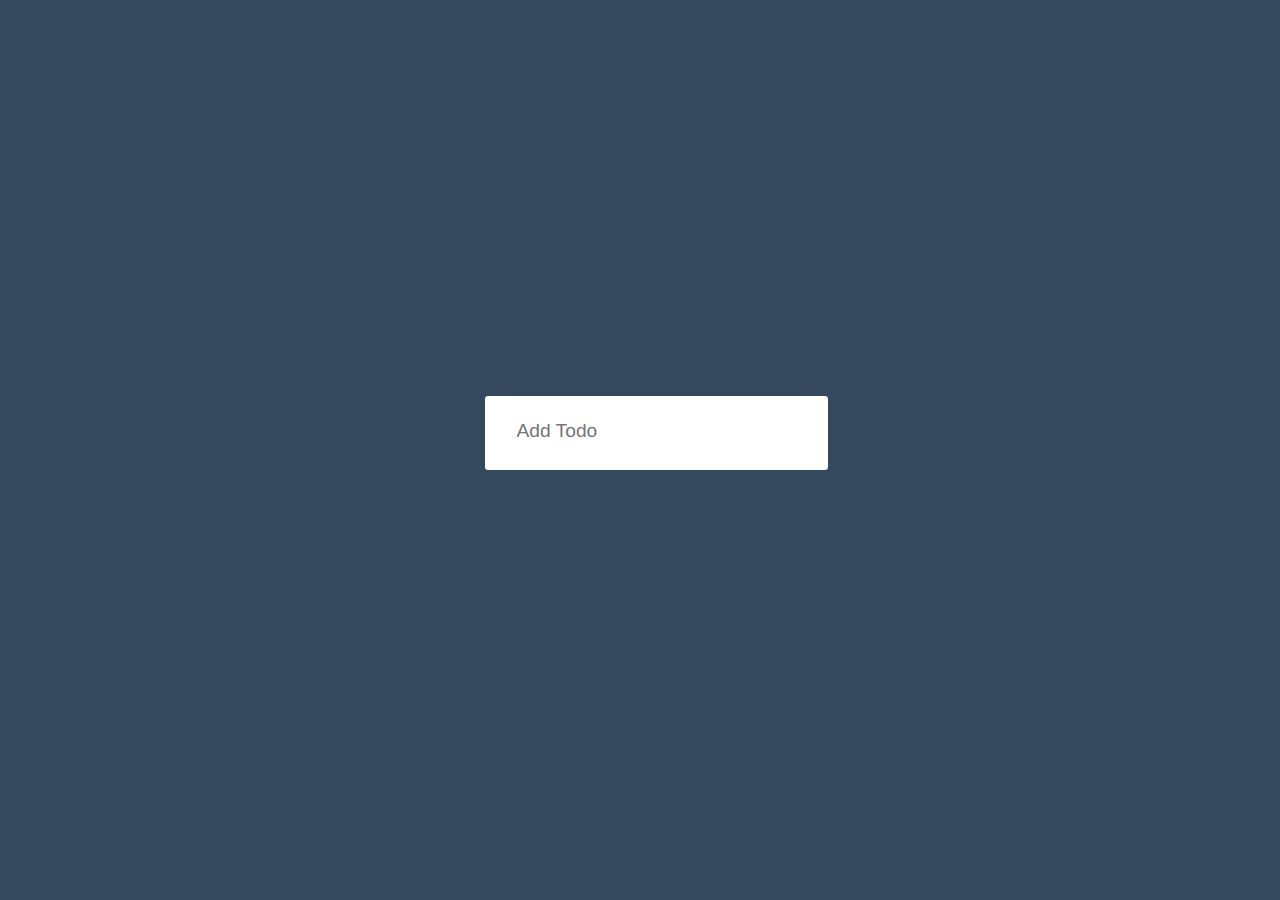
<file: Todo List App/index.html>
<!DOCTYPE html>
<html>
<head>
	<title>Todo App</title>
	<meta name="viewport" content="width=device-width, initial-scale=1.0">

	<link rel="stylesheet" type="text/css" href="src/css/input.css">
	<link rel="stylesheet" type="text/css" href="src/css/list.css">

	<!---Animate.css--->
	<link rel="stylesheet" type="text/css" href="src/css/animate.css">
	<!---Material İcon--->
	<link href="https://fonts.googleapis.com/icon?family=Material+Icons"
      rel="stylesheet">
    <!---Jquery--->
	<script src="https://code.jquery.com/jquery-3.5.0.min.js" integrity="sha256-xNzN2a4ltkB44Mc/Jz3pT4iU1cmeR0FkXs4pru/JxaQ=" crossorigin="anonymous"></script>

	<script type="text/javascript" src="src/js/main.js"></script>
</head>
<body>
	<div id="app">

		<div class="form__group">

		  <input type="text" class="form__input" placeholder="Add Todo"/>
		  <label for="name" class="form__label">Press Enter Add Todo</label>
		
		</div>

		<div class="list" id="list" style="display: none">
		  
		</div>
		</div>
</body>
</html>
</file>
<file: Todo List App/src/css/input.css>
*{
	margin: 0;
	padding: 0;
	text-decoration:none;
	list-style: none;
	font-family: 'Roboto', sans-serif;
}
body{
	background: #34495E;
	display: flex;
	justify-content: center;
  	align-items: center;
  	height: 100vh;
}
.form__label {  font-size: 1.2rem;
  margin-left: 2rem;
  margin-top: 0.7rem;
  display: block;
  transition: all 0.3s;
  transform: translateY(0rem);
  color:white;
}

.form__input {
  font-family: 'Roboto', sans-serif;
  color: #333;
  font-size: 1.2rem;
	margin: 0 auto;
  padding: 1.5rem 2rem;
  border-radius: 0.2rem;
  background-color: rgb(255, 255, 255);
  border: none;
  width: 90%;
  display: block;
  border-bottom: 0.3rem solid transparent;
  transition: all 0.3s;
  
}

.form__input:placeholder-shown + .form__label {
  opacity: 0;
  visibility: hidden;
  -webkit-transform: translateY(-4rem);
  transform: translateY(-4rem);
}
</file>
<file: Todo List App/src/css/list.css>
.todo{
	width: 40%;
	margin-left: 30%;
	margin-right: 30%;
	background: white;
	color: black;
	padding: 1vw;
	border-radius: 0.5vw;
	margin-bottom: 1.5vw;
	box-shadow: 7px 11px 29px -4px rgba(0,0,0,0.75);

}
.todo input{
	margin-right: 1vw
}
.todo a{
	float: right;
	color: black;
}
.todo a:hover{
	color:red;
	transition: 0.5s ease;
}
</file>
